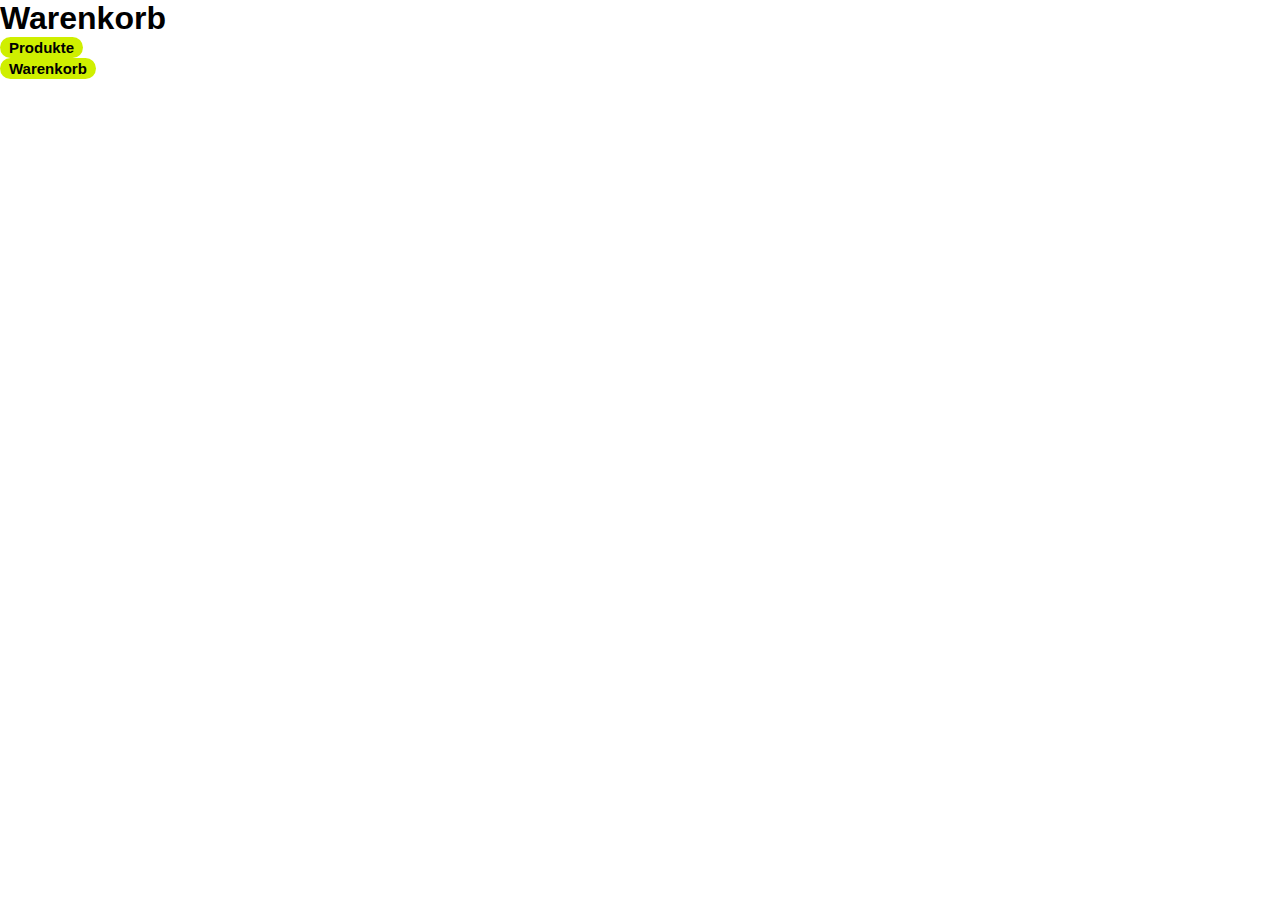
<file: Semester 3/ShoppingCart/ShoppingCart/target/classes/templates/index.html>
<!DOCTYPE html>
<html lang="en">
<head>
    <meta charset="UTF-8">
    <meta name="viewport" content="width=device-width, initial-scale=1.0">
    <title>Warenkorb</title>
    <link rel="stylesheet" href="../static/style.css">
</head>
<body>
<div id="app">
    <h1>Warenkorb</h1>
    <button onclick="getAllProducts()">Produkte</button>
    <button onclick="showShoppingCart()">Warenkorb</button>
    <div id="products"></div>
    <div id="shoppingCart" style="display: none;">
        <h2>Warenkorb</h2>
        <table>
            <thead>
            <tr>
                <th>Produkt</th>
                <th>Einzelpreis</th>
                <th>Menge</th>
                <th>Gesamtpreis</th>
            </tr>
            </thead>
            <tbody id="cartItems"></tbody>
        </table>
        <p>Gesamtpreis: <span id="totalPrice">0</span></p>
        <button onclick="placeOrder()">Bestellung Abschließen</button>
        <button onclick="cancelOrder()">Bestellung Abbrechen</button>
    </div>
</div>

<script src="main.js"></script>
</body>
</html>
</file>
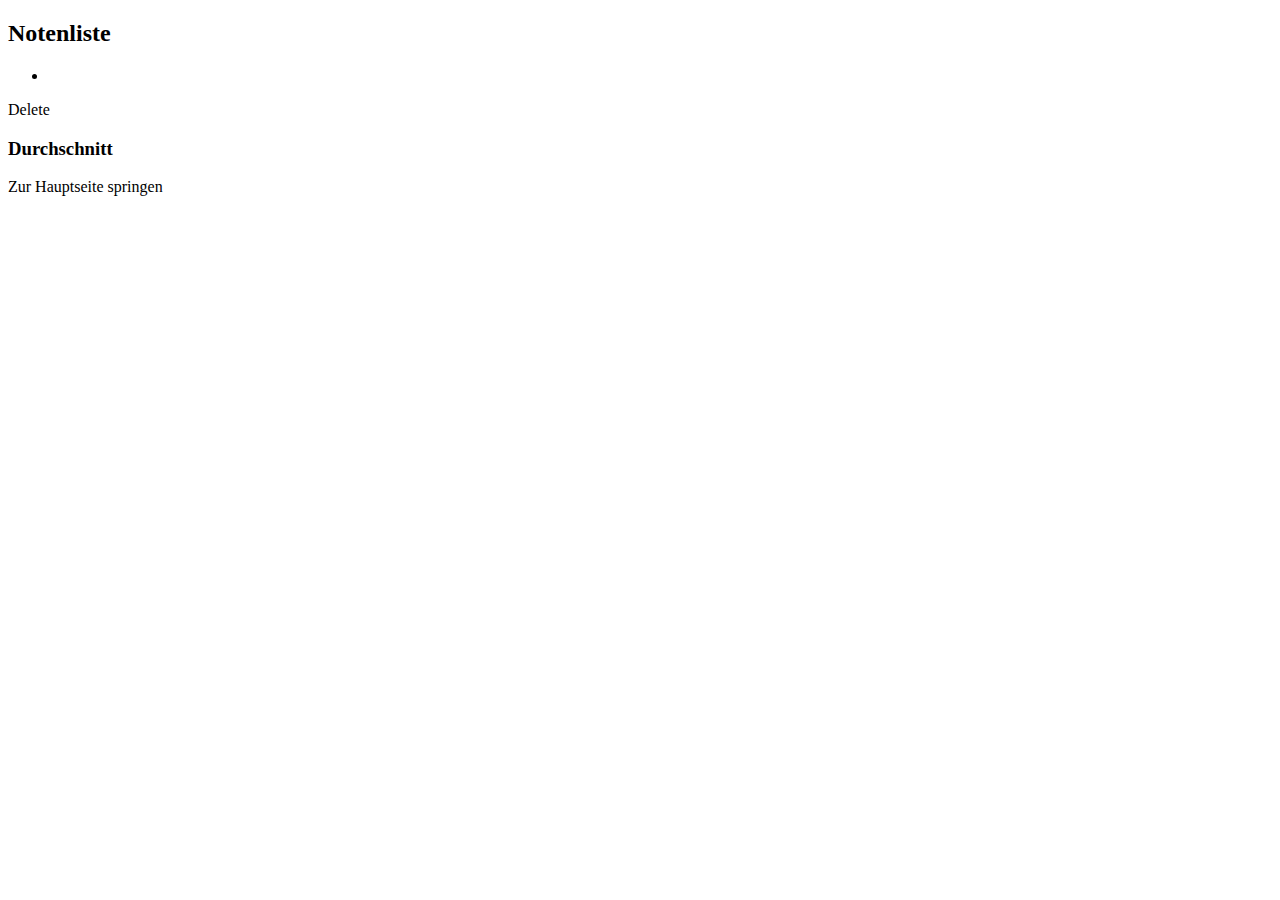
<file: Noten/target/classes/templates/list.html>
<!DOCTYPE html>
<html xmlns:th="http://www.thymeleaf.org">

<head>
    <meta charset='utf-8'>
    <meta http-equiv='X-UA-Compatible' content='IE=edge'>
    <title>Notenverwaltung</title>
    <meta name='viewport' content='width=device-width, initial-scale=1'>
    <link rel='stylesheet' type='text/css' media='screen' th:href='@{/styles.css}'>
</head>

<body>
    <!-- Notenliste anzeigen -->
    <h2>Notenliste</h2>
    <ul>
        <li th:each="note, iterStat: ${noten}">
            <span th:text="'Note ' + ${iterStat.index + 1} + ': ' + ${note}"></span>
        </li>
    </ul>
   
    <a th:href="@{/delete}">Delete</a>
    <!-- Durchschnitt -->
    <h3>Durchschnitt</h3>
    <p th:text="${durchschnitt}"></p>

    <a th:href="@{/}">Zur Hauptseite springen</a>
</body>

</html>
</file>
<file: Semester 3/ShoppingCart/ShoppingCart/target/classes/static/style.css>
* {
    margin: 0;
    padding: 0;
    box-sizing: border-box;
}

body {
    font-family: 'Tektur', sans-serif;
    background-color: white;
}
.row {
    display: flex;
    align-items: center;
    flex-wrap: wrap;
    justify-content: space-around;
}

.col-2 {
    flex-basis: 50%;
    min-width: 300px;
}

.col-2 img {
    max-width: 100%;
    padding: 50px 0;
    margin-left: 20px;
}

.col-2 h1 {
    color: black;
    font-size: 100px;
    line-height: 60px;
    margin: 40px 200px;
    text-decoration: underline;
}

.col-2 p {
    margin: 30px 200px;
    font-size: 25px;
}

.sgnBtn {
    font-size: 20px;
    display: inline-block;
    background: white;
    color: black;
    padding: 8px 30px;
    margin: 30px 200px;
    border-radius: 30px;
    transition: background 0.5s;
}

.sgnBtn:hover {
    background: black;
}

/* Buttons sind grau */
button {
    background-color: gray;
    border: none;
    padding: 10px 20px;
    cursor: pointer;
}

/* Wenn man auf die Buttons mit Maus geht, wird die Farbe dunkler */
button:hover {
    background-color: darkgray;
}

.title {
    color: white;
    font-size: 32px;
    font-weight: bold;
    margin: 10px;
}

.filter {
    color: white;
    display: flex;
    align-items: center;
    margin: 10px;
}

.filter label {
    color: white;
    font-size: 16px;
    margin-right: 10px;
}

.filter input {
    color: white;
    font-size: 16px;
    margin-right: 10px;
}

/* Stil für die Liste */
.list {
    list-style: none; /* Keine Aufzählungszeichen anzeigen */
    padding: 0; /* Keinen Abstand um die Liste herum */
    display: grid; /* Grid verwenden, um die Listeneinträge anzuordnen */
    grid-template-columns: repeat(auto-fill, minmax(300px, 300px));
    grid-gap: 20px; /* Einen Abstand zwischen den Listeneinträgen schaffen */
    margin: 10px;
}

/* Stil für die Listeneinträge */
.item {
    display: flex; /* Flexbox verwenden, um die Elemente innerhalb eines Listeneintrags anzuordnen */
    flex-direction: column; /* Die Elemente vertikal stapeln */
    padding: 10px; /* Einen Abstand um den Inhalt des Listeneintrags schaffen */
}

/* Stil für die Bilder */
img {
    max-width: 100%;
    height: auto;
    margin-top: 20px;
}

img.common-size {
    width: 100%; /* Bilder nehmen 100% der Breite ihres Containers ein */
    height: auto; /* Die Höhe automatisch anpassen, um das Seitenverhältnis beizubehalten */
}

/* Stil für die Namen */
.name {
    font-size: 18px; /* Die Schriftgröße des Namens festlegen */
    font-weight: bold; /* Den Namen fett machen */
    margin: 10px 0; /* Einen Abstand über und unter dem Namen schaffen */
    color: black;
}

/* Stil für die Preise */
.price {
    font-size: 16px; /* Die Schriftgröße des Preises festlegen */
    color: gray; /* Die Schriftfarbe des Preises auf Grün setzen */
    margin: 10px 0; /* Einen Abstand über und unter dem Preis schaffen */
}

/* Stil für die Marken */
.brand {
    font-size: 14px; /* Die Schriftgröße der Marke festlegen */
    color: white;
    margin: 10px 0; /* Einen Abstand über und unter der Marke schaffen */
}

.navbar {
    display: flex;
    align-items: center;
    padding: 20px;
}

.search-bar {
    flex: 1;
    margin: 20px;
}

nav {
    flex: 1;
    text-align: right;
}

nav ul {
    display: inline-block;
    list-style-type: none;
}

nav ul li {
    display: inline-block;
    margin-right: 20px;
}

a {
    text-decoration: none;
    color: white;
}

p {
    color: white;
}

.searchBox {
    display: flex;
    max-width: 230px;
    align-items: center;
    justify-content: space-between;
    gap: 8px;
    background: #2f3640;
    border-radius: 50px;
    position: relative;
}

.searchButton {
    color: white;
    position: absolute;
    right: 8px;
    width: 50px;
    height: 50px;
    border-radius: 50%;
    background: var(--gradient-2, linear-gradient(90deg, #2AF598 0%, #009EFD 100%));
    border: 0;
    display: inline-block;
    transition: all 300ms cubic-bezier(.23, 1, 0.32, 1);
}


/*hover effect*/

button:hover {
    color: #fff;
    background-color: #1A1A1A;
    box-shadow: rgba(0, 0, 0, 0.5) 0 10px 20px;
    transform: translateY(-3px);
}


/*button pressing effect*/

button:active {
    box-shadow: none;
    transform: translateY(0);
}

.searchInput {
    border: none;
    background: none;
    outline: none;
    color: white;
    font-size: 15px;
    padding: 24px 46px 24px 26px;
}

.container {
    background: #161616;
    max-width: flex;
    margin: auto;
    padding-left: 25px;
    padding-right: 25px;
}

.row {
    display: flex;
    align-items: center;
    flex-wrap: wrap;
    justify-content: space-around;
}

.col-2 {
    flex-basis: 50%;
    min-width: 300px;
}

.col-2 img {
    max-width: 100%;
    padding: 50px 0;
    margin-left: 20px;
}

.col-2 h1 {
    color: white;
    font-size: 100px;
    line-height: 60px;
    margin: 40px 200px;
    text-decoration: underline;
}

.col-2 p {
    margin: 30px 200px;
    font-size: 25px;
}

.sgnBtn {
    font-size: 20px;
    display: inline-block;
    background: white;
    color: black;
    padding: 8px 30px;
    margin: 30px 200px;
    border-radius: 30px;
    transition: background 0.5s;
}

.sgnBtn:hover {
    background: gray;
}

.header {
    background: radial-gradient(#161616, black);
}

.header .row {
    margin-top: 70px;
}

button {
    cursor: pointer;
    font-weight: 700;
    font-family: Helvetica, "sans-serif";
    transition: all .2s;
    padding: 1px 8px;
    border-radius: 100px;
    background: #cfef00;
    border: 1px solid transparent;
    display: flex;
    align-items: center;
    font-size: 15px;
}

button:hover {
    background: #c4e201;
}

button>svg {
    width: 30px;
    margin-left: 4px;
    transition: transform .3s ease-in-out;
}

button:hover svg {
    transform: translateX(5px);
}

button:active {
    transform: scale(0.95);
}
</file>
